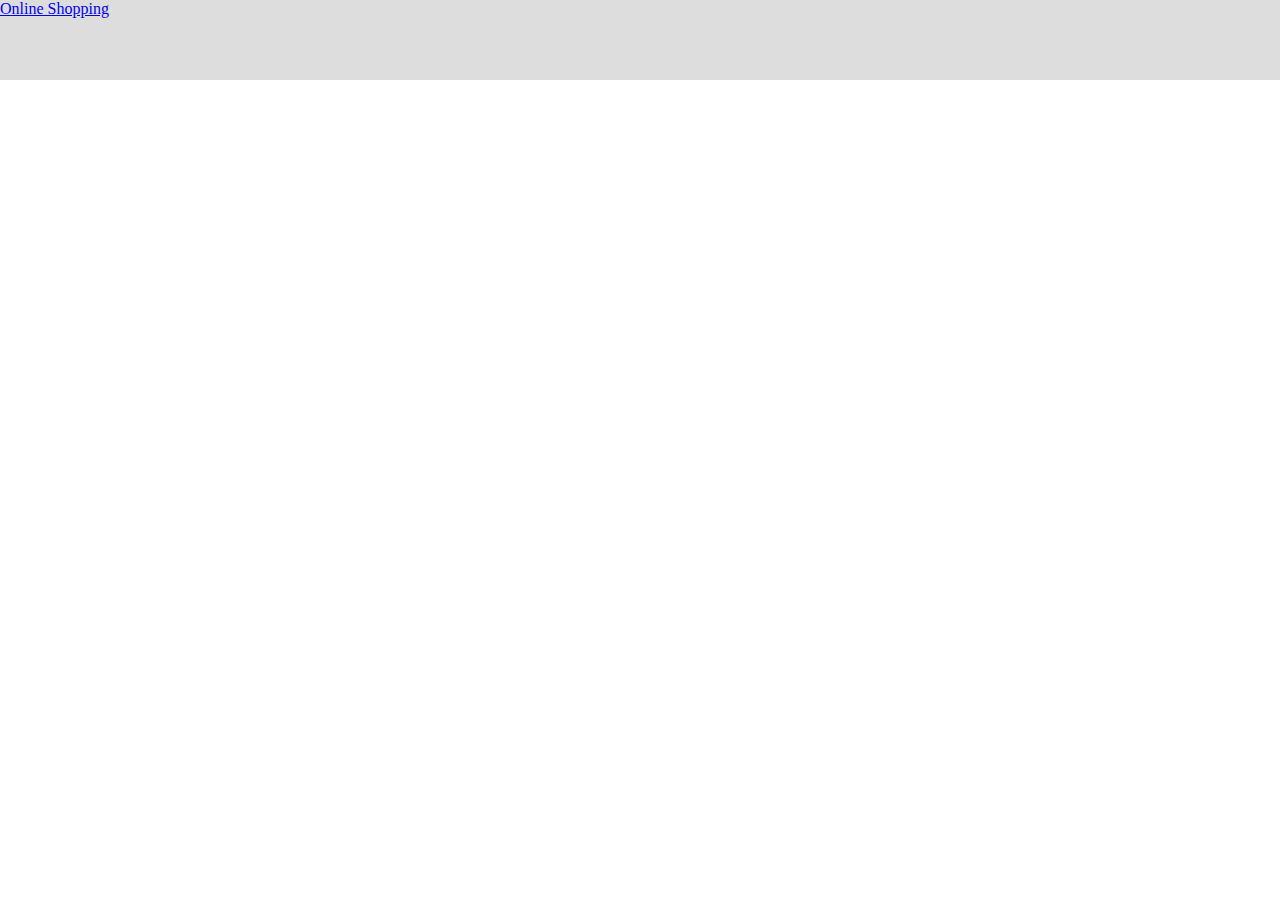
<file: cartsofProducts.html>
<!DOCTYPE html>
<html lang="en">
<head>
    <meta charset="UTF-8">
    <meta name="viewport" content="width=device-width, initial-scale=1.0">
    <title>Products</title>
    <link rel="stylesheet" href="https://cdn.jsdelivr.net/npm/bootstrap@4.6.2/dist/css/bootstrap.min.css" integrity="sha384-xOolHFLEh07PJGoPkLv1IbcEPTNtaed2xpHsD9ESMhqIYd0nLMwNLD69Npy4HI+N" crossorigin="anonymous">
    <link rel="stylesheet" href="./css/all.css">
    <link rel="stylesheet" href="./css/style.css">
    <link rel="icon" href="./images/th.jpg" style="border-radius: 55; " width="30px" heigth="30px">
</head>
<body>
    <nav class="navbar navbar-expand-lg navbar-light " style="background-color: #ddd;" id="nav_l">
        <div class="left-header">
            <a href="index.html" class="logo">Online Shopping </a>
        </div>
      </nav>
    
      <section class="home">
        <div class="container">
            <div class="products">
                
            </div>
        </div>
  </section>

      

    
 
<script src="https://cdn.jsdelivr.net/npm/jquery@3.7.1/dist/jquery.slim.min.js"></script>

<!-- Popper JS -->
<script src="https://cdn.jsdelivr.net/npm/popper.js@1.16.1/dist/umd/popper.min.js"></script>

<!-- Latest compiled JavaScript -->
<script src="https://cdn.jsdelivr.net/npm/bootstrap@4.6.2/dist/js/bootstrap.bundle.min.js"></script>

<script src="./js/carts.js"></script>
<script src="./js/users.js"></script>
</body>
</html>
</file>
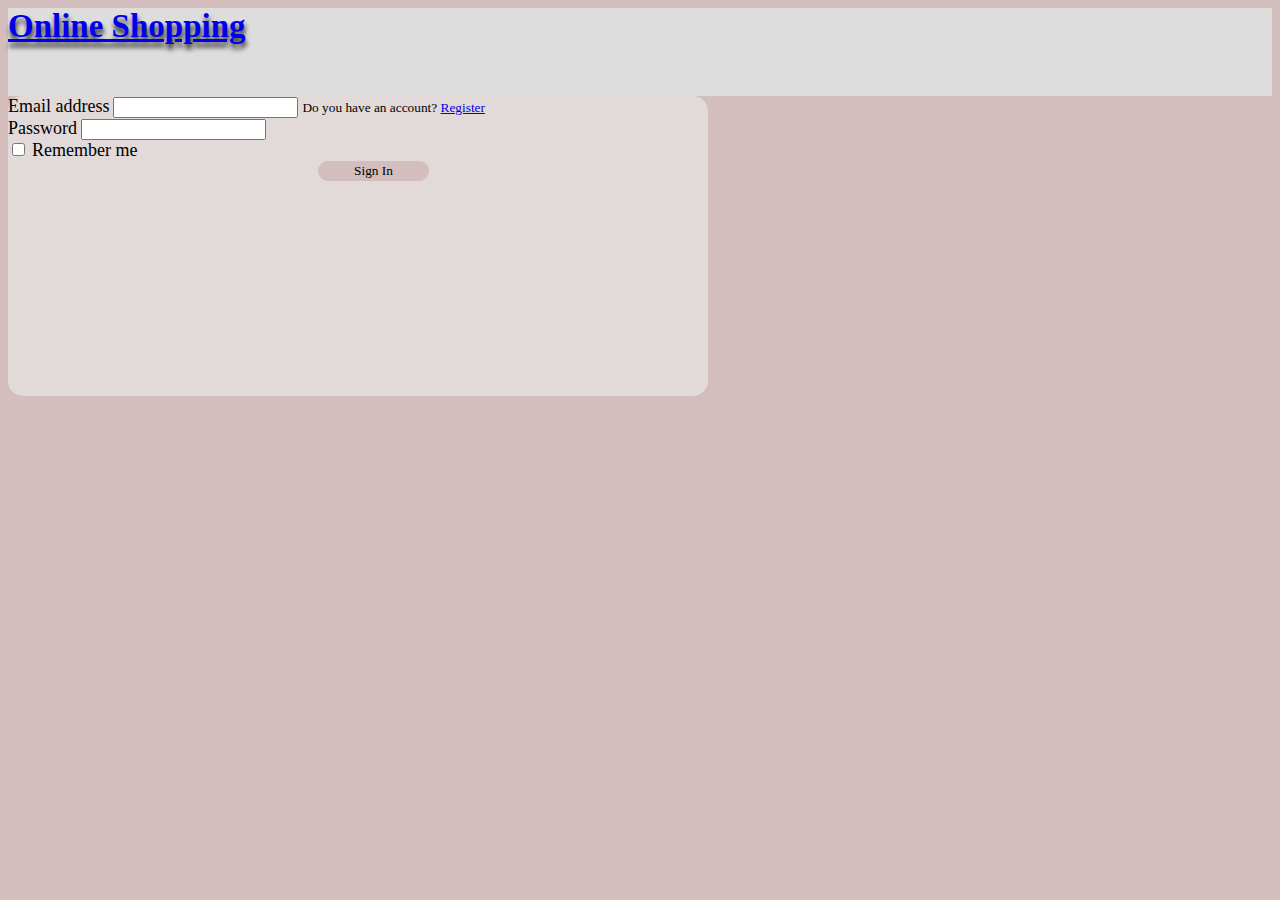
<file: Login.html>
<!DOCTYPE html>
<html lang="en">
<head>
    <meta charset="UTF-8">
    <meta name="viewport" content="width=device-width, initial-scale=1.0">
    <title>Document</title>
    <link rel="stylesheet" href="https://cdn.jsdelivr.net/npm/bootstrap@4.6.2/dist/css/bootstrap.min.css" integrity="sha384-xOolHFLEh07PJGoPkLv1IbcEPTNtaed2xpHsD9ESMhqIYd0nLMwNLD69Npy4HI+N" crossorigin="anonymous">
    <link rel="stylesheet" href="css/all.css">
    <link rel="stylesheet" href="css1/stylel&r.css">
    <link rel="icon" href="./images/th.jpg" style="border-radius: 55; " width="30px" heigth="30px">
</head>
<body>
    <nav class="navbar navbar-expand-lg navbar-light " style="background-color: #ddd;" id="nav_l">
        <div class="left-header">
            <a href="index.html" class="logo">Online Shopping </a>
        </div>
      </nav>
    
      <div class="container mt-5 bg-light" id="con">
    
    
        <form>
            <div class="form-group">
              <label for="text">Email address</label>
              <input type="text" class="form-control" id="email" aria-describedby="emailHelp">
              <small class="text-secondary">Do you have an account? <a href="register.html">Register</a></small>
            </div>
            <div class="form-group">
              <label for="password">Password</label>
              <input type="password" class="form-control" id="password">
            </div>
            <div class="form-group form-check">
              <input type="checkbox" class="form-check-input" id="exampleCheck1">
              <label class="form-check-label" for="exampleCheck1">Remember me</label>
            </div>
            <button type="submit" class="btn btn-primary" id="submit">Sign In</button>
          </form>
        </div>

      

    
 
<script src="https://cdn.jsdelivr.net/npm/jquery@3.7.1/dist/jquery.slim.min.js"></script>

<!-- Popper JS -->
<script src="https://cdn.jsdelivr.net/npm/popper.js@1.16.1/dist/umd/popper.min.js"></script>

<!-- Latest compiled JavaScript -->
<script src="https://cdn.jsdelivr.net/npm/bootstrap@4.6.2/dist/js/bootstrap.bundle.min.js"></script>
<script src="./js/app.js"></script>
<script src="./js/Login.js"></script>   
</body>
</html>
</file>
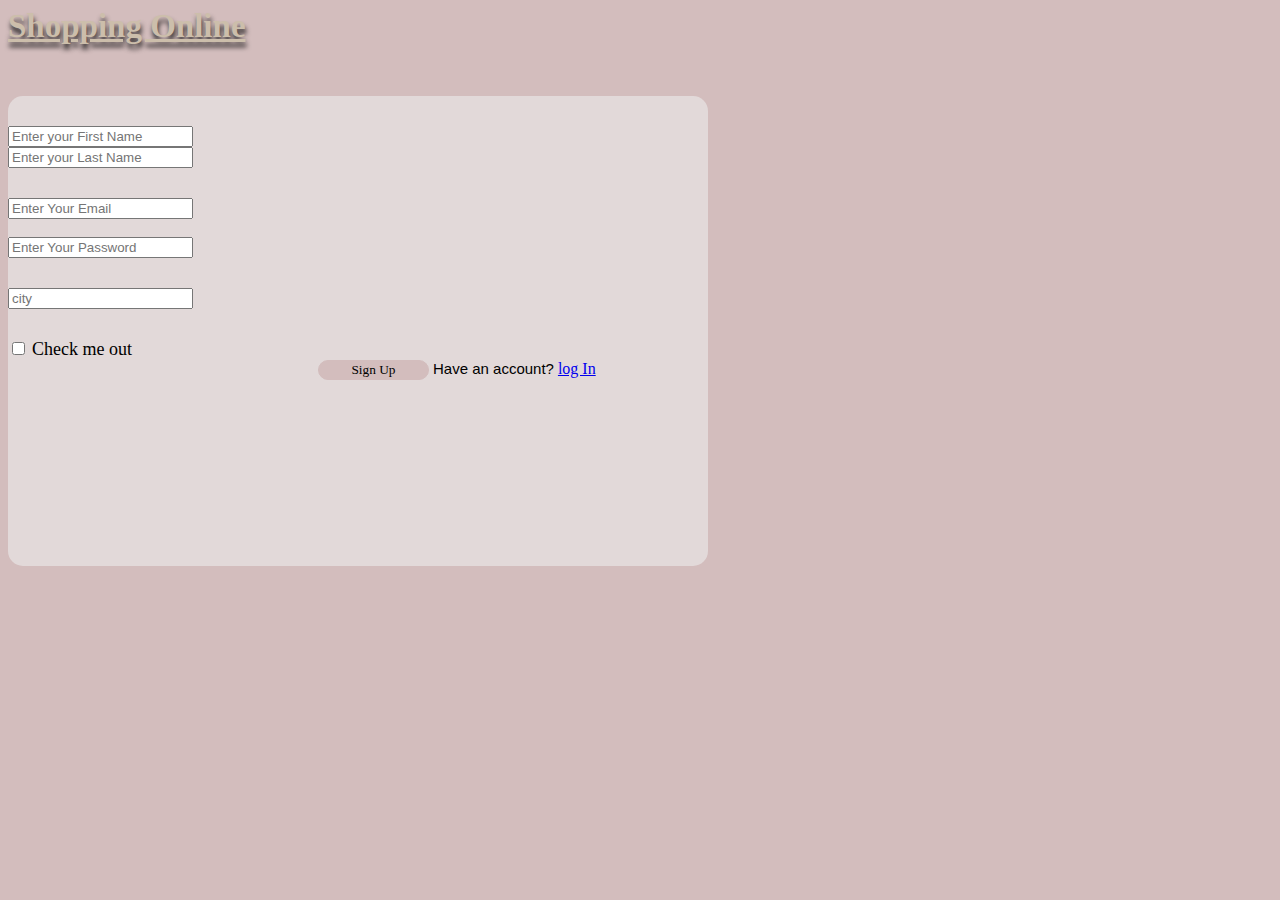
<file: Register.html>
<!DOCTYPE html>
<html lang="en">
<head>
    <meta charset="UTF-8">
    <meta name="viewport" content="width=device-width, initial-scale=1.0">
    <title>Document</title>
    <link rel="stylesheet" href="https://cdn.jsdelivr.net/npm/bootstrap@4.6.2/dist/css/bootstrap.min.css" integrity="sha384-xOolHFLEh07PJGoPkLv1IbcEPTNtaed2xpHsD9ESMhqIYd0nLMwNLD69Npy4HI+N" crossorigin="anonymous">
    <link rel="stylesheet" href="css/all.css">
    <link rel="stylesheet" href="css1/stylel&r.css">
    <link rel="icon" href="./images/th.jpg" style="border-radius: 55; " width="30px" heigth="30px">
</head>
<body>
    <!-- As a link -->
     <nav class="navbar navbar-light bg-light">
    <a class="navbar-brand" href="Login.html">Shopping Online </a>
    </nav>
  
 
    <div class="container mt-5 bg-light">
      <form>
        <div class="form-row">
          <div class="form-group col-md-6">
          
            <input type="text" class="form-control" id="inputUserF" placeholder="Enter your First Name">
          </div>
          <div class="form-group col-md-6">
           
            <input type="text" class="form-control" id="inputUserL" placeholder="Enter your Last Name">
          </div>
        </div>
        <div class="form-group">
          
          <input type="email" class="form-control" id="email" placeholder="Enter Your Email">
        </div>
        <br>
        <div class="form-group">
         
          <input type="password" class="form-control" id="password" placeholder="Enter Your Password">
        </div>
        
        <div class="form-row">
          <div class="form-group col-md-6">
       
            <input type="text" class="form-control" id="inputCity" placeholder="city">
          </div>
          <!-- <div class="form-group col-md-4">
           
            <select id="inputState" class="form-control">
              <option selected>Choose...</option>
              <option>...</option>
            </select>
          </div> -->
          <!-- <div class="form-group col-md-2">
            
            <input type="text" class="form-control" id="inputZip" placeholder="zip">
          </div> -->
        </div>
        <div class="form-group">
          <div class="form-check">
            <input class="form-check-input" type="checkbox" id="gridCheck">
            <label class="form-check-label" for="gridCheck">
              Check me out
            </label>
          </div>
        </div>
        <button type="submit" class="btn btn-primary" id="sign_up">Sign Up</button>
        
        <span class="account"> Have an account?</span> <a href="Login.html">log In</a>
      </form>
    </div>


      <script src="https://cdn.jsdelivr.net/npm/jquery@3.7.1/dist/jquery.slim.min.js"></script>

<!-- Popper JS -->
<script src="https://cdn.jsdelivr.net/npm/popper.js@1.16.1/dist/umd/popper.min.js"></script>

<!-- Latest compiled JavaScript -->
<script src="https://cdn.jsdelivr.net/npm/bootstrap@4.6.2/dist/js/bootstrap.bundle.min.js"></script>
<script src="./js/app.js"></script>
<script src="./js/Register.js"></script>
</body>
</html>
</file>
<file: css/style.css>
*{
    margin: 0;
    padding: 0;
    box-sizing: border-box;
}
 

form li{
   list-style: none;
}
.navbar{
 height: 80px;
}
.navbar-brand{
    text-shadow: 1px 5px 5px rgb(41, 38, 38);
    font-size: 33px !important;
    font-weight: bold;
    /* color: rgb(7, 7, 109) !important; */
    color: rgb(204, 190, 171) !important;
}
.navbar-brand:hover{
    color: rgb(211, 205, 196) !important;
    text-shadow: 1px 3px 4px rgb(209, 189, 152);
}
nav ul#links{
 display: none;
}
.products{
    width: 60%;
    margin: 30px 0;
}
.product_item{
    display: flex;
    /* justify-content: space-between; */
    width: 100%;
    min-height: 150px;
    border: 1px solid  #ddd;
    margin-bottom: 20px;
}
.product_item_img{
    width: 27%;
     margin-right: 10px;
}
.product_item_actions{
    flex:1;
    text-align: right;
    display: flex;
    justify-content: space-between;
    flex-direction: column;
}
.product_item .add_to_cart{
  display: block;
  margin-left: auto;
  background-color: green;
  color: azure;
  border:0;
  padding: 10px 20px;
  font-size: 14px;
  cursor: pointer;
  font-family:'Franklin Gothic Medium', 'Arial Narrow', Arial, sans-serif ;

}
.product_item .fav{
    cursor: pointer;
    display: block;
    width: 20px;
    margin-left: auto;
}
.user_info {
    display: flex;
    flex-direction: row;
}

.user_info li i{
    color:black;
    font-size: 25px;
    cursor: pointer;
}
.user_info li{
margin: 0 10px;
position: relative;
}
.user_info li .badge{
    position: absolute;
    width: 16px;
    height: 16px;
    background-color: red;
    color:blanchedalmond;
    text-align: center;
    display: block;
    border-radius: 50%;
    top:-6px;
    right: 0;
    display: none;
    
}
.carts_products{
    position: absolute;
    width: 200px;
    transform: translate(-80px,0);
    background-color: aqua;
    top: 61px;
    padding: 10px ;
    display: none;
    
}
.carts_products a{
   display: block;
   color: black;
  
   padding: 0;
   background-color: chartreuse;
   text-align: center;
   
   text-decoration: none;
    /* display: block;
    width: 200px;
    transform: translate(-18%,0);
    background-color: aquamarine; */

}
</file>
<file: css1/stylel&r.css>
.navbar{
    height: 88px;
   
}
body{
    background-color: rgb(211, 189, 189)!important;
}
.navbar-brand{
    text-shadow: 1px 5px 5px rgb(41, 38, 38);
    font-size: 33px !important;
    font-weight: bold;
    /* color: rgb(7, 7, 109) !important; */
    color: rgb(204, 190, 171) !important;
}
.navbar-brand:hover{
    color: rgb(211, 205, 196) !important;
    text-shadow: 1px 3px 4px rgb(209, 189, 152);
}
#nav_l{
    text-shadow: 1px 5px 5px rgb(41, 38, 38);
    font-size: 33px !important;
    font-weight: bold;
    /* color: rgb(7, 7, 109) !important; */
    color: rgb(204, 190, 171) !important;
}
#nav_l:hover{
    color: rgb(211, 205, 196) !important;
    text-shadow: 1px 3px 4px rgb(209, 189, 152);
}
.container{
    border-radius: 15px;
    height: 470px;
    width: 700px;
    background-color: rgb(226, 217, 217) !important;
}
#con{
    border-radius: 15px;
    height: 300px;
    width: 700px;
    background-color: rgb(226, 217, 217) !important;
}
.form-group label{
    font-size: 18px;
    font-family:Georgia, 'Times New Roman', Times, serif ;
}
button{
    background-color: rgb(211, 189, 189) !important;
    border: 1px solid rgb(211, 189, 189) !important;
   font-family: cursive !important;
   margin-left: 310px !important;
   color: black !important;
   width: 111px;
   border-radius: 10px;
}
button:hover{
    background-color: rgb(99, 90, 90) !important;
    color: white !important;
    text-shadow: 4px 6px 5px black;
    opacity: 0.5;
}
#email{
  outline: none !important;
}
form .form-row{
   padding: 30px 0;
   
}
.account{
   font-size: 15px;
   font-family: 'Franklin Gothic Medium', 'Arial Narrow', Arial, sans-serif;

}
/*////////////////////////////////*/
</file>
